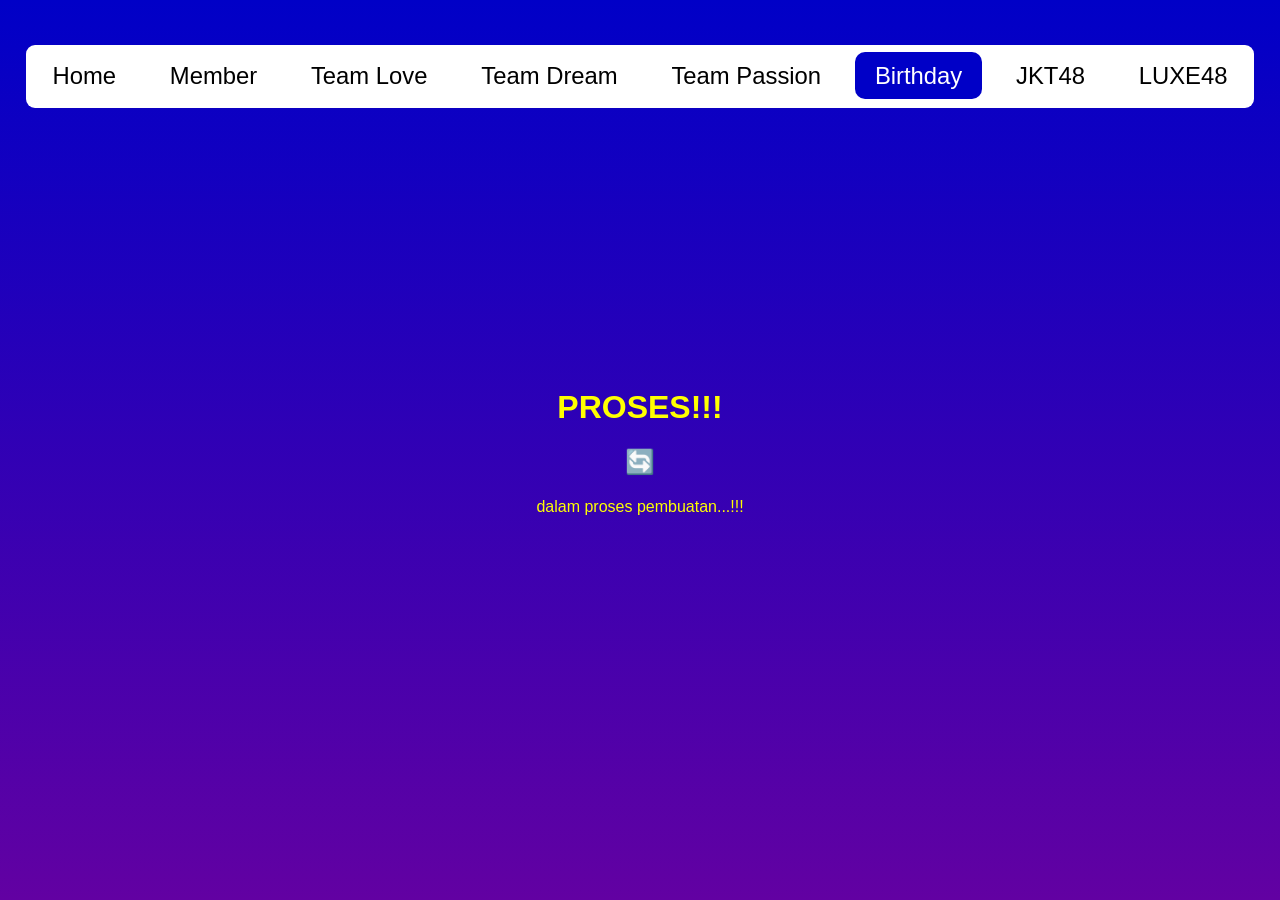
<file: birthday.html>
<!DOCTYPE html>
<html lang="id">
<head>
<meta charset="UTF-8">
<title>Birthday</title>
<link rel="stylesheet" href="style.css">

    <!-- font -->
    <link href="https://fonts.googleapis.com/css2?family=Poppins:wght@300;400;600;700&display=swap" rel="stylesheet">

    <!-- favicon -->
    <link rel="icon" href="icon.png" sizes="any">
    <link rel="icon" type="image/png" sizes="32x32" href="favicon-32.png">
    <link rel="icon" type="image/png" sizes="16x16" href="favicon-16.png">

    <!-- Google tag (gtag.js) -->
    <script async src="https://www.googletagmanager.com/gtag/js?id=G-0K9Z5X1J3E"></script>
    <script>
        window.dataLayer = window.dataLayer || [];
        function gtag(){dataLayer.push(arguments);}
        gtag('js', new Date());

        gtag('config', 'G-0K9Z5X1J3E');

    </script>

</head>

<body>

<nav class="navbar">
    <lu class="nav-links">
        <lu><a href="home.html">Home</a></lu>
        <lu><a href="member.html">Member</a></lu>
        <lu><a href="teamlove.html">Team Love</a></lu>
        <lu><a href="teamdream.html">Team Dream</a></lu>
        <lu><a href="teampassion.html">Team Passion</a></lu>
        <lu><a href="birthday.html" class="active">Birthday</a></lu>
        <lu><a href="jkt48.html">JKT48</a></lu>
        <lu><a href="luxe48.html">LUXE48</a></lu>
    </lu>
</nav>

<div class="text">
    <h1>PROSES!!!</h1>
    <h2>🔄️</h2>
    <p>dalam proses pembuatan...!!!</p>
</div>

</body>
</html>
</file>
<file: style.css>
body{
    margin: 0;
    padding: 0;

    width: 100%;
    min-height: 100vh;

    background: linear-gradient(rgb(0, 0, 199),rgb(98, 1, 162));
    color: #070707;

    font-family: Arial, sans-serif;
    font-size: flex;
    line-height: 1.2;
}

/* navbar */
.navbar {
    z-index: 9999999999999999;

    position: fixed;
    top: 5%;
    left: 2%;
    right: 2%;
    height: 7%;
    border-radius: 9px;

    background-color: #ffffff;
}

/* nav-links */
.nav-links {
    font-size: 149%;
    list-style: none;
    margin-right: 0;
    padding: 0;
    display: flex;
    justify-content: space-around;
    align-items: center;
    height: 100%;
    gap: -5rem;
}

.nav-links li{
    margin: 0 10%;
}

.nav-links a{
    text-decoration: none;
    color: white;

    padding: 10px 20px;
    border-radius: 10px;

    transition: 0.3s ease;
}

.nav-links a.active{
    background: rgb(0, 0, 199);
    color: white;
}

.nav-links a{
    text-decoration: none;
    color: black;

    padding: 10px 20px;
    border-radius: 10px;

    transition: background 0.3s ease,
                transform 0.3s ease;
}

.nav-links a:hover{
    background:  rgb(0, 0, 199);
    transform: scale(1.05);
    color: white;
}

.nav-links a.active{
    background:  rgb(0, 0, 199);
}

/* index */
.text99999999999{
    position:absolute;
    top: 30%;
    left: 50%;
    transform: translate(-50%, -50%);

    color: white;
    font-size: 78%;
    align-items: center;
    text-align: center;
}

.card9999999999{
    width: 18%;
    height: 2.5%;
    background: white;

    position: absolute;
    top: 85%;
    left: 50%;
    transform: translate(-50%, -50%);

    border-radius: 10px;
    overflow: hidden;

    text-align: center;
    font-family: Arial;

    color: black;

    box-shadow: 0 0 20px white;
    backdrop-filter: blur(5px);
}

.card-content{
    font-size: 80%;

    padding: 20%;

    position: absolute;
    top: 50%;
    left: 50%;
    transform: translate(-50%, -50%);

    text-align: center;
}


.text999999999999{
    position:absolute;
    top: 55%;
    left: 50%;
    transform: translate(-50%, -50%);

    color: red;
    font-size: 99%;
    align-items: center;
    text-align: center;
}

/* home */
.logo-box {
    width: 8%;
    height: auto;

    position: absolute;
    top: 25%;
    left: 50%;
    transform: translate(-50%, -50%);

    background: #ffffff;
    border: 0.1rem solid white;
    border-radius: 10px;

    display: flex;
    justify-content: center; 
    align-items: center;

    box-shadow: 0 0 10px white;
    backdrop-filter: blur(5px);
}

.logo-box img {
    width: 100%;
    height: 100%;
    object-fit: contain;
    border-radius: 10px;
}

.text01{
    color: white;
    text-align: center;

    size: 1.5rem;
    position: absolute;
    top: 50%;
    left: 50%;
    transform: translate(-50%, -50%);
}
.text02{
    color: red;
    text-align: center;
    position: absolute;
    top: 80%;
    left: 50%;
    transform: translate(-50%, -50%);
}

/* member */
.card01{
    width: 22%;
    height: 70%;
    background: white;

    position: absolute;
    top: 55%;
    left: 85%;
    transform: translate(-50%, -50%);

    border-radius: 10px;
    overflow: hidden;

    text-align: center;
    font-family: Arial;

    color: black;
}

.card01 img{
    width: 100%;
    height: 80%;

    object-fit: cover;

    display: block;
}

.card-content{
    font-size: 80%;

    padding: 20%;
    position: relative;
    top: -11%;
}

.card02{
    width: 50%;
    height: 40%;
    background: white;

    position: absolute;
    top: 55%;
    left: 29%;
    transform: translate(-50%, -50%);

    border-radius: 10px;
    overflow: hidden;

    text-align: center;
    font-family: Arial;

    color: black;
}

.card-text{
    text-align: left;
    width: 100%;
    padding-top: 0.2%;
    padding-left: 0.9%;

    line-height: -1.5%;

    white-space: normal;
    overflow-wrap: break-word;
    word-wrap: break-word;
}

/* teamlove */
.card01{
    width: 22%;
    height: 70%;
    background: white;

    position: absolute;
    top: 55%;
    left: 85%;
    transform: translate(-50%, -50%);

    border-radius: 10px;
    overflow: hidden;

    text-align: center;
    font-family: Arial;

    color: black;
}

.card01 img{
    width: 100%;
    height: 80%;

    object-fit: cover;

    display: block;
}

.card-content{
    font-size: 80%;

    padding: 20%;
    position: relative;
    top: -11%;
}

/* teamdream */
.card01{
    width: 22%;
    height: 70%;
    background: white;

    position: absolute;
    top: 55%;
    left: 85%;
    transform: translate(-50%, -50%);

    border-radius: 10px;
    overflow: hidden;

    text-align: center;
    font-family: Arial;

    color: black;
}

.card01 img{
    width: 100%;
    height: 80%;

    object-fit: cover;

    display: block;
}

.card-content{
    font-size: 80%;

    padding: 20%;
    position: relative;
    top: -11%;
}

/* teampassion */
.card01{
    width: 22%;
    height: 70%;
    background: white;

    position: absolute;
    top: 55%;
    left: 85%;
    transform: translate(-50%, -50%);

    border-radius: 10px;
    overflow: hidden;

    text-align: center;
    font-family: Arial;

    color: black;
}

.card01 img{
    width: 100%;
    height: 80%;

    object-fit: cover;

    display: block;
}

.card-content{
    font-size: 80%;

    padding: 20%;
    position: relative;
    top: -11%;
}

/* birthday */
.text{
    color: yellow;
    position: absolute;
    top: 50%;
    left: 50%;
    transform: translate(-50%, -50%);

    text-align: center;
}

/* jkt48 */
.card01{
    width: 22%;
    height: 70%;
    background: white;

    position: absolute;
    top: 55%;
    left: 85%;
    transform: translate(-50%, -50%);

    border-radius: 10px;
    overflow: hidden;

    text-align: center;
    font-family: Arial;

    color: black;
}

.card01 img{
    width: 100%;
    height: 80%;

    object-fit: cover;

    display: block;
}

.card-content{
    font-size: 80%;

    padding: 20%;
    position: relative;
    top: -11%;
}

/* luxe48 */
.card01{
    width: 22%;
    height: 70%;
    background: white;

    position: absolute;
    top: 55%;
    left: 85%;
    transform: translate(-50%, -50%);

    border-radius: 10px;
    overflow: hidden;

    text-align: center;
    font-family: Arial;

    color: black;
}

.card01 img{
    width: 100%;
    height: 80%;

    object-fit: cover;

    display: block;
}

.card-content{
    font-size: 80%;

    padding: 20%;
    position: relative;
    top: -11%;
}
</file>
